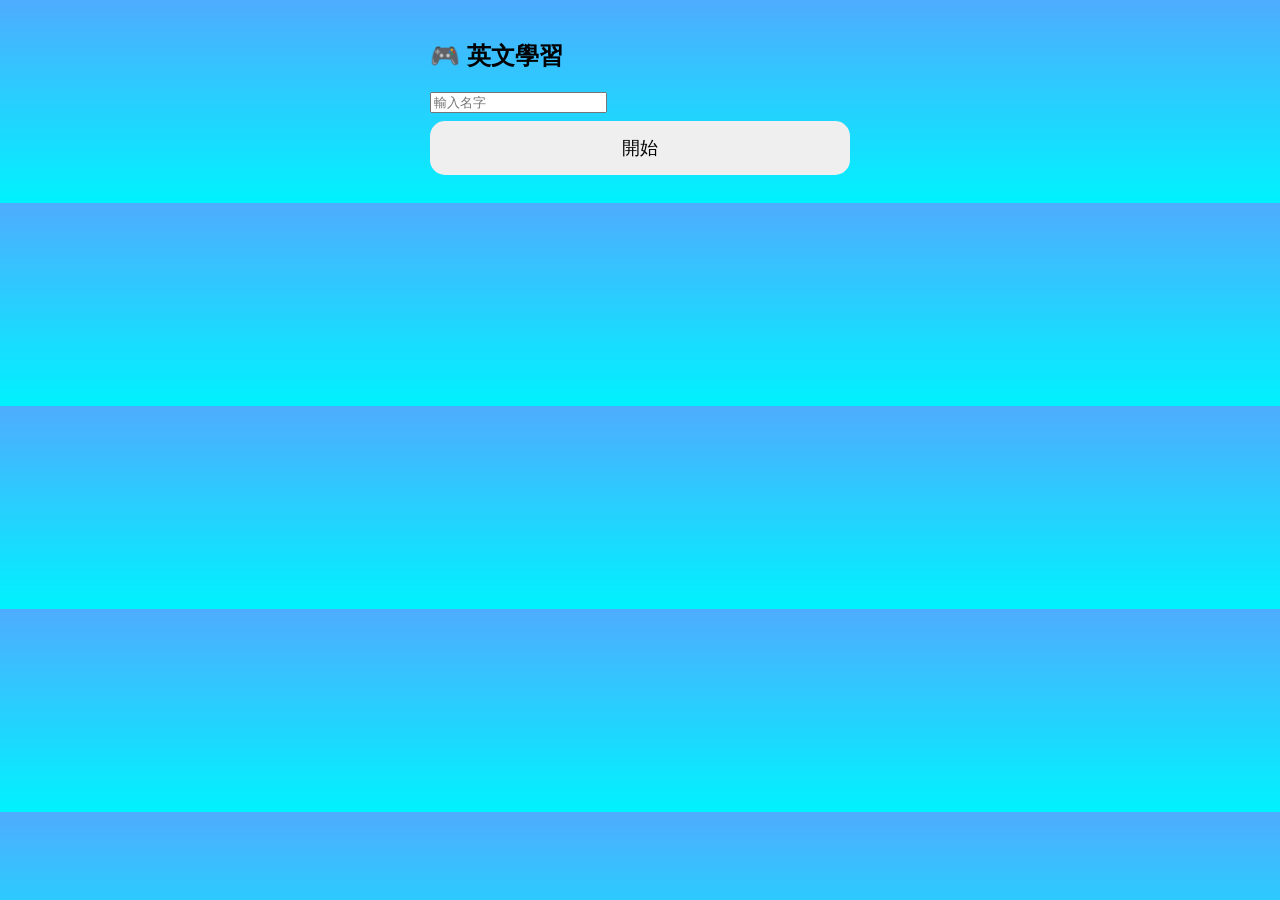
<file: index.html>
<!DOCTYPE html>
<html>
<head>
<meta charset="UTF-8">
<title>Phonics Game</title>

<link rel="stylesheet" href="style.css">
<link rel="manifest" href="manifest.json">

</head>

<body>

<div class="app">
<!-- 🗺️ 地圖 -->
<div id="map" class="hidden">
  <h2>🗺️ 闖關地圖</h2>
  <div id="mapArea"></div>
  <p>⭐ 星星：<span id="stars">0</span></p>
</div>

<!-- 🎁 角色 -->
<div id="characters" class="hidden">
  <h2>🎁 我的角色</h2>
  <div id="charList"></div>
</div>
<!-- 登入 -->
<div id="login">
  <h2>🎮 英文學習</h2>
  <input id="name" placeholder="輸入名字">
  <button onclick="login()">開始</button>
</div>

<!-- 主頁 -->
<div id="home" class="hidden">
  <h2 id="username"></h2>

  <button onclick="startLearn()">📚 學習</button>
  <button onclick="startQuiz()">🎯 拼音測驗</button>
  <button onclick="startSpeaking()">🎤 口說</button>
  <button onclick="startWeakPractice()">🔥 錯字練習</button>
  <button onclick="showReport()">📊 家長報告</button>
</div>

<!-- 學習 -->
<div id="learn" class="hidden card">
  <h1 id="word"></h1>
  <p id="phonics"></p>
  <p id="meaning"></p>

  <button onclick="speak(currentWord.word)">🔊</button>
  <button onclick="aiExplain()">🤖 解釋</button>
  <button onclick="nextLearn()">下一個</button>
</div>

<!-- 測驗 -->
<div id="quiz" class="hidden">
  <h2 id="target"></h2>
  <div id="dropZone"></div>
  <div id="choices"></div>
</div>

<!-- 口說 -->
<div id="speaking" class="hidden">
  <h2>🎤 說出單字</h2>
  <h1 id="speakWord"></h1>
  <button onclick="startRecording()">開始說</button>
  <p id="speakResult"></p>
</div>

<!-- 報告 -->
<div id="report" class="hidden">
  <h2>📊 學習報告</h2>

  <p id="summary"></p>
  <canvas id="chart" height="200"></canvas>
  <div id="weakWords"></div>
</div>

</div>

<script src="ai.js"></script>
<script src="app.js"></script>

</body>
</html>
</file>
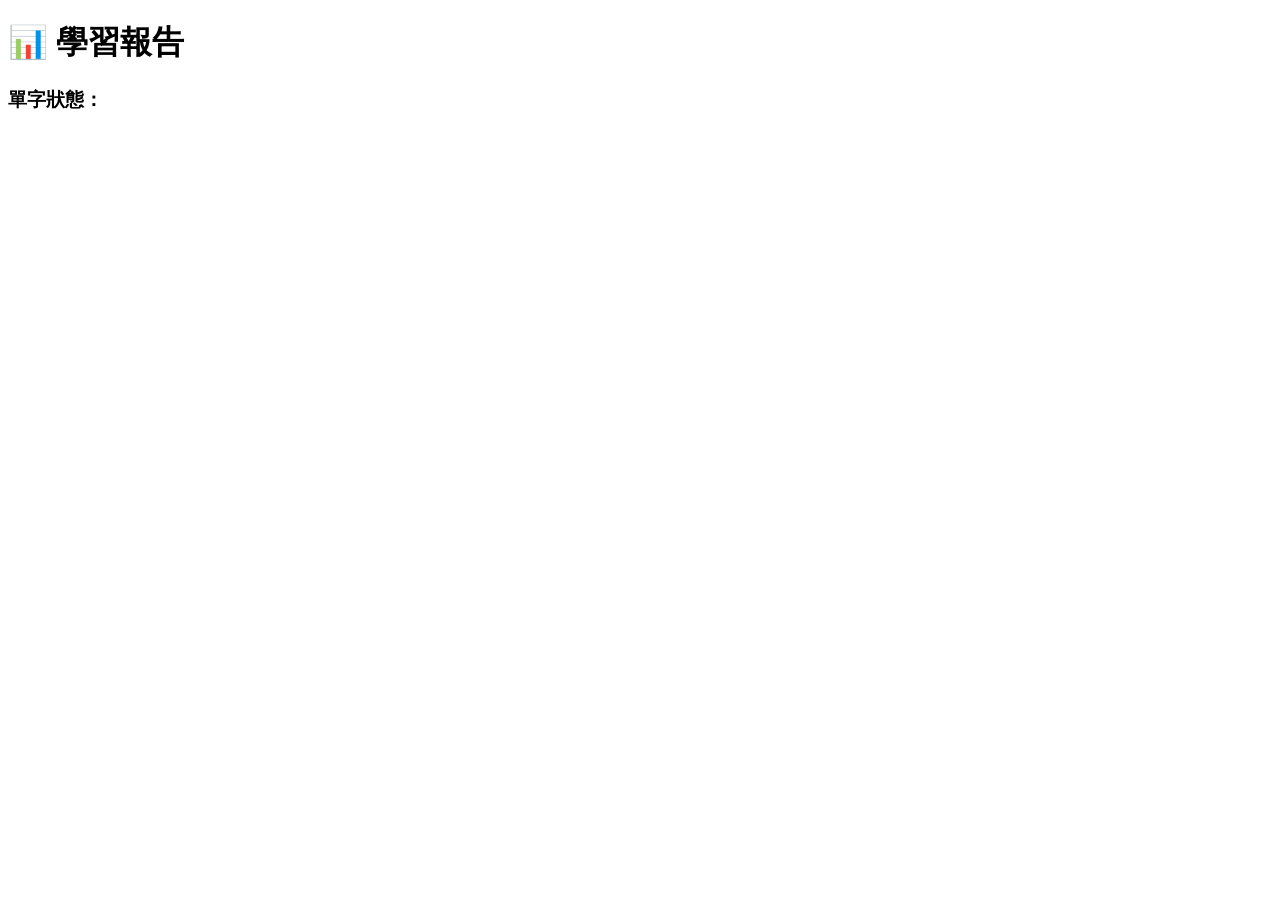
<file: parent.html>
<!DOCTYPE html>
<html>
<head>
<meta charset="UTF-8">
<title>家長報告</title>
</head>
<body>

<h1>📊 學習報告</h1>

<div id="report"></div>

<script>
let data = JSON.parse(localStorage.getItem("memoryData") || "{}");

let html = "<h3>單字狀態：</h3>";

for (let w in data) {
  html += `<p>${w} → 等級 ${data[w].level}</p>`;
}

document.getElementById("report").innerHTML = html;
</script>

</body>
</html>
</file>
<file: style.css>
body {
  margin:0;
  font-family:sans-serif;
  background:linear-gradient(#4facfe,#00f2fe);
}

.app {
  max-width:420px;
  margin:auto;
  padding:20px;
}

button {
  width:100%;
  padding:15px;
  margin:8px 0;
  border:none;
  border-radius:15px;
  font-size:18px;
}

.card {
  background:#fff;
  padding:20px;
  border-radius:20px;
  text-align:center;
}

#choices button {
  width:auto;
  margin:5px;
}

#dropZone {
  border:2px dashed #fff;
  min-height:50px;
  padding:15px;
  margin:10px 0;
  background:#ffffff33;
  border-radius:10px;
}

canvas {
  background:#ffffff33;
  border-radius:10px;
  margin-top:10px;
}

.hidden {
  display:none;
}
</file>
